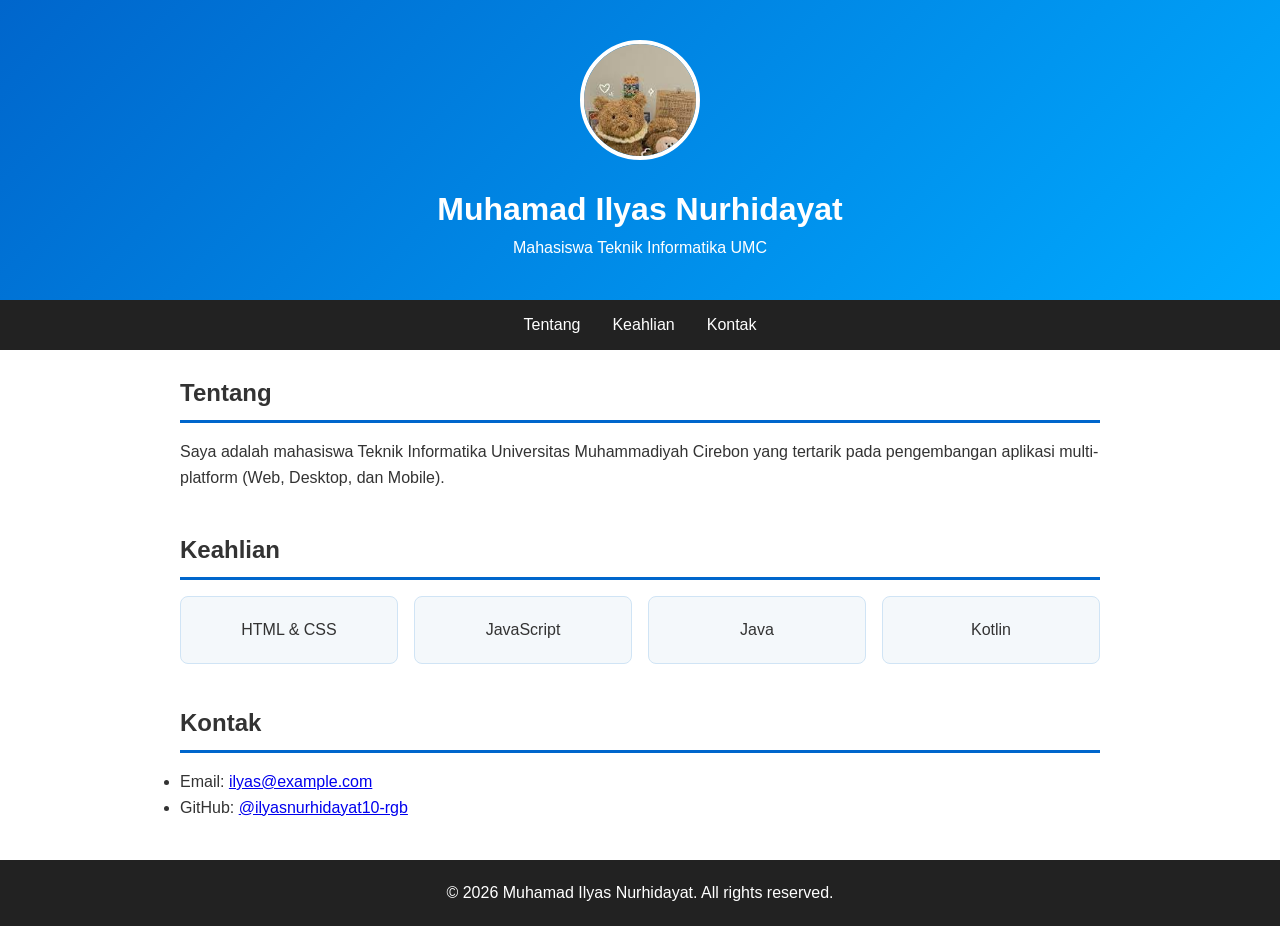
<file: lpk-2a/index.html>
<!DOCTYPE html>
<html lang="id">
<head>
  <meta charset="UTF-8">
  <meta name="viewport" content="width=device-width, initial-scale=1.0">
  <title>Profil Muhamad Ilyas Nurhidayat</title>
  <link rel="stylesheet" href="style.css">
</head>
<body>
  <header>
    <img src="assets/foto.jpg" alt="Foto Profil Muhamad Ilyas Nurhidayat" class="foto">
    <h1>Muhamad Ilyas Nurhidayat</h1>
    <p>Mahasiswa Teknik Informatika UMC</p>
  </header>

  <nav>
    <a href="#tentang">Tentang</a>
    <a href="#keahlian">Keahlian</a>
    <a href="#kontak">Kontak</a>
  </nav>

  <main>
    <section id="tentang">
      <h2>Tentang</h2>
      <p>Saya adalah mahasiswa Teknik Informatika Universitas Muhammadiyah Cirebon yang tertarik pada pengembangan aplikasi multi-platform (Web, Desktop, dan Mobile).</p>
    </section>

    <section id="keahlian">
      <h2>Keahlian</h2>
      <div class="cards">
        <div class="card">HTML & CSS</div>
        <div class="card">JavaScript</div>
        <div class="card">Java</div>
        <div class="card">Kotlin</div>
      </div>
    </section>

    <section id="kontak">
      <h2>Kontak</h2>
      <ul>
        <li>Email: <a href="mailto:ilyas@example.com">ilyas@example.com</a></li>
        <li>GitHub: <a href="https://github.com/ilyasnurhidayat10-rgb" target="_blank">@ilyasnurhidayat10-rgb</a></li>
      </ul>
    </section>
  </main>

  <footer>
    <p>&copy; 2026 Muhamad Ilyas Nurhidayat. All rights reserved.</p>
  </footer>
</body>
</html>
</file>
<file: lpk-2a/style.css>
* { margin: 0; padding: 0; box-sizing: border-box; }

body {
  font-family: 'Segoe UI', Arial, sans-serif;
  color: #333;
  line-height: 1.6;
}

header {
  background: linear-gradient(135deg, #0066cc, #00aaff);
  color: white;
  padding: 40px 20px;
  text-align: center;
}

.foto {
  width: 120px;
  height: 120px;
  border-radius: 50%;
  border: 4px solid white;
  object-fit: cover;
  margin-bottom: 16px;
}

nav {
  background: #222;
  display: flex;
  justify-content: center;
  gap: 32px;
  padding: 12px;
}

nav a {
  color: white;
  text-decoration: none;
  font-weight: 500;
}

nav a:hover { color: #00aaff; }

main { max-width: 960px; margin: 24px auto; padding: 0 20px; }
section { margin-bottom: 40px; }

h2 {
  border-bottom: 3px solid #0066cc;
  padding-bottom: 8px;
  margin-bottom: 16px;
}

.cards {
  display: grid;
  grid-template-columns: repeat(auto-fit, minmax(180px, 1fr));
  gap: 16px;
}

.card {
  background: #f4f8fb;
  padding: 20px;
  border-radius: 8px;
  text-align: center;
  border: 1px solid #d0e4f5;
  transition: transform 0.2s;
}

.card:hover {
  transform: translateY(-4px);
  box-shadow: 0 4px 12px rgba(0, 0, 0, 0.1);
}

footer {
  background: #222;
  color: white;
  text-align: center;
  padding: 20px;
  margin-top: 40px;
}
</file>
